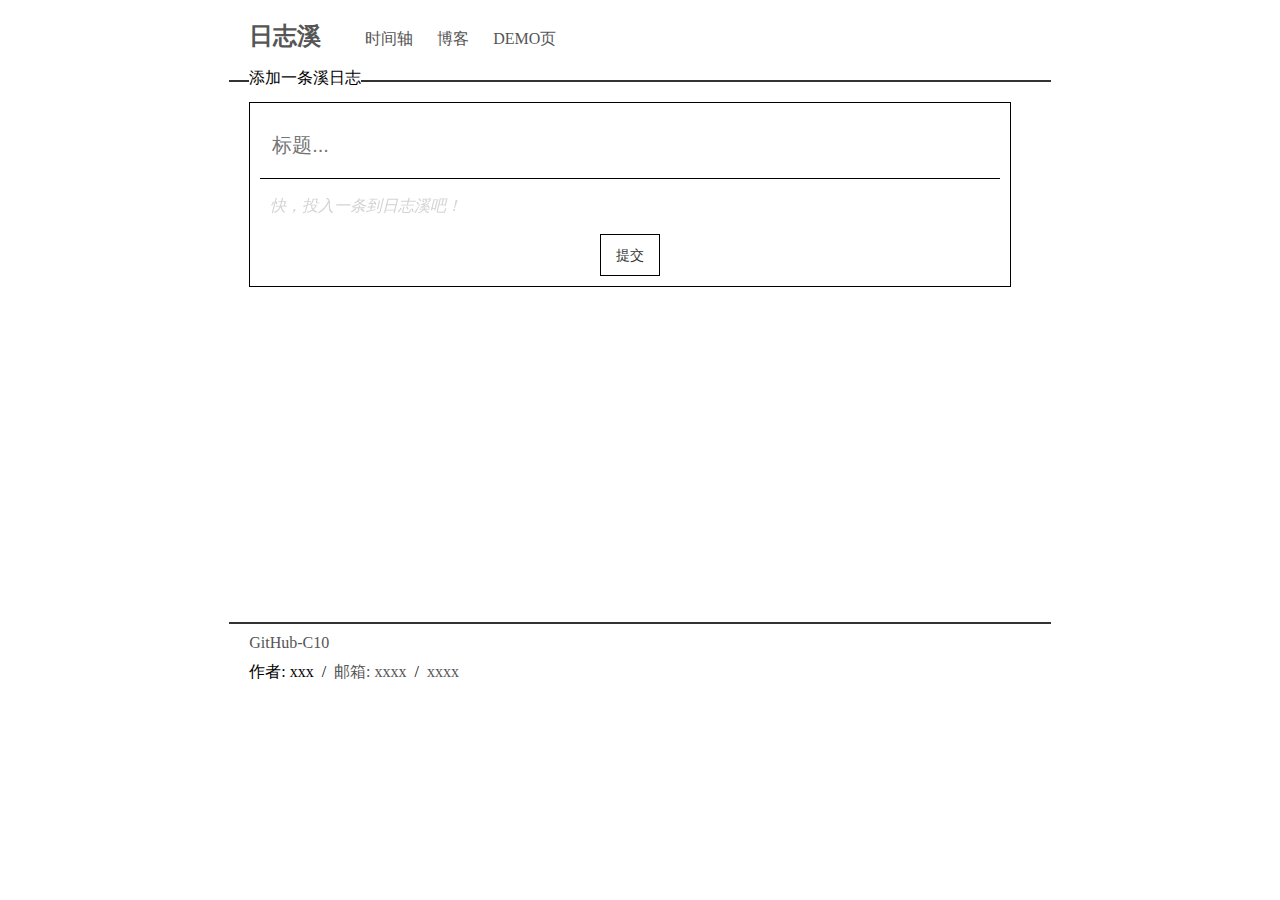
<file: test.html>
<!DOCTYPE html>
<html lang="zh">

<head>
    <meta charset="UTF-8">
    <meta http-equiv="X-UA-Compatible" content="IE=edge">
    <meta name="viewport" content="width=device-width, initial-scale=1.0">
    <link rel="stylesheet" href="./css/global.css">
    <link rel="stylesheet" href="./css/index.css">
    <link href="css/wangeditor.css" rel="stylesheet">
    <link rel="stylesheet" href="css/smoke.css">
    <script src="js/wangeditor.js"></script>
    <script src="js/axios.min.js"></script>
    <script src="js/qs.min.js"></script>
    <script src="js/smoke.min.js"></script>
    <link rel="shortcut icon" href="./img/favicon.ico" type="image/x-icon">
    <title>日志溪</title>
</head>
<script>
    var status_on=true
    // function checkStatus(){
    //     axios.get('api/check.php').then(res=>{
    //         console.log(res)
    //         if(res.data=='400'){
    //             clearInput()
    //         }else{
    //             status_on=true
    //         }
    //     }) 
    // }
    // checkStatus()
</script>
<body>
    <div id="app">
        <div id="nav-window">
            <div id="logo" class="title3" title="一个简单的日志书写上传"><a href="/">日志溪</a></div>
            <div class="site-group">
                <a target="_blank" href="/list.html">时间轴</a>
                <a target="_blank" href="http://blog.705705.xyz">博客</a>
                <a target="_blank" href="/test.html">DEMO页</a>
            </div>
        </div>
        <div class="section-title"><i>添加一条溪日志</i></div>
        <div id="site-window" class="site-window">
            <div class="input-window input-textarea" style="border: 1px red  soild;">
                <div id="editor-container">
                    <div id="title-container">
                        <input id="input-title" placeholder="标题...">
                        <div id="editor-text-area"></div>
                    </div>
                </div>
                <div class="input-button" id="input-button">
                    <button class="btn btn-default" onclick="upData()">提交</button>
                </div>

            </div>
        </div>
        <div id="footer-window" class="footer-window">
            <div><a target="_blank" href="https://github.com/chenwansal/c10navigation"> GitHub-C10</a></div>
            <div><i>作者: xxx</i>&nbsp; / &nbsp;<a target="_blank" href="mailto: xxxx">邮箱:
                    xxxx</a>&nbsp; / &nbsp;<a target="_blank"
                    href="xxx">xxxx</a></div>
        </div>
    </div>
</body>

<script>
    var E = window.wangEditor; 
    const { createEditor, createToolbar } = window.wangEditor
    const editorConfig = {}
    editorConfig.placeholder = '快，投入一条到日志溪吧！'
    const toolbarConfig = {}
    const editor = createEditor({
        selector: '#editor-container',
        config: editorConfig,
        mode: 'default'
    })
    function showMess (message){
        smoke.alert(
            message,function(){},{ok: "确定"}
        );
    }
    function clearInput(){
        editor.clear()
        document.getElementById('input-title').value=''
        document.getElementsByClassName("w-e-text-container")[0].style.display = "none";
        document.getElementById("input-button").style.display = "none";
        document.getElementById('input-title').value='今天已经写日志了哦！'
    }
    function upData(){
        if(status_on){
            upLog()
        }else{
            showMess("出现未知错误，请联系管理员进行处理！")
        }
    }
    function upLog(){
        var html = editor.getHtml()
        var text = editor.getText()
        var title=document.getElementById('input-title').value;
        var qs = Qs 
        axios({
            method: 'post',
            url: 'https://getman.cn/mock/weiwei/0524',
            data: qs.stringify({
                html: html,
                text: text,
                title: title
            }),
        }).then(function (response) {
            if(response.data=='200'){
                showMess("上传日志成功！")
                clearInput()
            }else{
                showMess("上传日志失败，请重新检测后提交！")
            }
        }).catch(function (error) {
            showMess("出现未知错误，请联系管理员进行处理！")
        });
    }
</script>

</html>
</file>
<file: css/global.css>
* {
    list-style-type: none;
}

a {
    text-decoration: none;
    color: #555;
}

i {
    font-style: normal;
}

.title1 {
    font-size: 32px;
    font-weight: bold;
    color: #333;
}

.title2 {
    font-size: 28px;
    font-weight: bold;
    color: #333;
}

.title3 {
    font-size: 24px;
    font-weight: bold;
    color: #333;
}

.title4 {
    font-size: 20px;
    font-weight: bold;
    color: #333;
}

.title5 {
    font-size: 16px;
    font-weight: bold;
    color: #333;
}

/* Common UI */
.section-title {
    width: 100%;
    margin: 10px 0;
    border-bottom: 2px solid #333;
}

.section-title > i {
    position: absolute;
    margin-top: -12px;
    margin-left: 20px;
    background-color: #fff;
}
</file>
<file: css/index.css>
#app {
    width: 65%;
    min-width: 640px;
    margin: 0 auto;
    display: block;
}

#nav-window {
    width: 100%;
    height: 40px;
    display: block;
    margin-top: 20px;
    margin-bottom: 20px;
    background-color: #fff;
}

#nav-window > div {
    display: inline-block;
    margin-left: 20px;
}

#site-window {
    width: 100%;
    min-height: 500px;
    height: auto;
    display: block;
    margin-top: 20px;
    background-color: #fff;
}

#site-window > div {
    margin: 10px 20px 10px 20px;
}

#site-window > div a {
    margin-left: 20px;
}

.site-group > a {
    margin-left: 20px;
}

#footer-window {
    width: 100%;
    height: 50px;
    display: block;
    margin-top: 20px;
    padding-bottom: 100px;
    background-color: #fff;
    border-top: 2px solid #333;
}

#footer-window > div {
    display: block;
    margin-top: 10px;
    margin-left: 20px;
}
#title-container {
    padding: 20px 10px;
    border-bottom: 1px solid #000;
  }

  #title-container input {
    font-size: 20px;
    border: 0;
    outline: none;
    width: 100%;
    line-height: 1;
  }
  .input-textarea{
    width: 90%;
    height: 100%;
    border: 1px solid #000;
    /*border-radius: 4px;*/
    padding: 10px;
    resize: none;
  }
  .btn {
    font-weight: 400;
    text-align: center;
    white-space: nowrap;
    /* vertical-align: middle; */
    -ms-touch-action: manipulation;
    touch-action: manipulation;
    cursor: pointer;
    background-image: none;
    border: 1px solid transparent;
    padding: 10px 15px;
    font-size: 14px;
    line-height: 1.42857143;
    /*border-radius: 4px;*/
    -webkit-user-select: none;
    -moz-user-select: none;
    -ms-user-select: none;
    user-select: none;
}
.input-button{
    width: 60px;
    margin: 0 auto;
}
.btn-default {
    margin: 0 auto;
    color: #333;
    background-color: #fff;
    border-color: #000;
}
</file>
<file: css/wangeditor.css>
:root,
:host {
  --w-e-textarea-bg-color: #fff;
  --w-e-textarea-color: #333;
  --w-e-textarea-border-color: #ccc;
  --w-e-textarea-slight-border-color: #e8e8e8;
  --w-e-textarea-slight-color: #d4d4d4;
  --w-e-textarea-slight-bg-color: #f5f2f0;
  --w-e-textarea-selected-border-color: #B4D5FF;
  --w-e-textarea-handler-bg-color: #4290f7;
  --w-e-toolbar-color: #595959;
  --w-e-toolbar-bg-color: #fff;
  --w-e-toolbar-active-color: #333;
  --w-e-toolbar-active-bg-color: #f1f1f1;
  --w-e-toolbar-disabled-color: #999;
  --w-e-toolbar-border-color: #e8e8e8;
  --w-e-modal-button-bg-color: #fafafa;
  --w-e-modal-button-border-color: #d9d9d9;
}

.w-e-text-container *,.w-e-toolbar *{box-sizing:border-box;margin:0;outline:none;padding:0}.w-e-text-container blockquote,.w-e-text-container li,.w-e-text-container p,.w-e-text-container td,.w-e-text-container th,.w-e-toolbar *{line-height:1.5}.w-e-text-container{background-color:var(--w-e-textarea-bg-color);color:var(--w-e-textarea-color);height:100%;position:relative}.w-e-text-container .w-e-scroll{-webkit-overflow-scrolling:touch;height:100%}.w-e-text-container [data-slate-editor]{word-wrap:break-word;border-top:1px solid transparent;min-height:100%;outline:0;padding:0 10px;white-space:pre-wrap}.w-e-text-container [data-slate-editor] p{margin:15px 0}.w-e-text-container [data-slate-editor] h1,.w-e-text-container [data-slate-editor] h2,.w-e-text-container [data-slate-editor] h3,.w-e-text-container [data-slate-editor] h4,.w-e-text-container [data-slate-editor] h5{margin:20px 0}.w-e-text-container [data-slate-editor] img{cursor:default;display:inline!important;max-width:100%;min-height:20px;min-width:20px}.w-e-text-container [data-slate-editor] [data-selected=true]{box-shadow:0 0 0 2px var(--w-e-textarea-selected-border-color)}.w-e-text-placeholder{font-style:italic;left:10px;top:17px;width:90%}.w-e-max-length-info,.w-e-text-placeholder{color:var(--w-e-textarea-slight-color);pointer-events:none;position:absolute;-webkit-user-select:none;-moz-user-select:none;user-select:none}.w-e-max-length-info{bottom:.5em;right:1em}.w-e-bar{background-color:var(--w-e-toolbar-bg-color);color:var(--w-e-toolbar-color);font-size:14px;padding:0 5px}.w-e-bar svg{fill:var(--w-e-toolbar-color);height:14px;width:14px}.w-e-bar-show{display:flex}.w-e-bar-hidden{display:none}.w-e-hover-bar{border:1px solid var(--w-e-toolbar-border-color);border-radius:3px;box-shadow:0 2px 5px #0000001f;position:absolute}.w-e-toolbar{flex-wrap:wrap;position:relative}.w-e-bar-divider{background-color:var(--w-e-toolbar-border-color);display:inline-flex;height:40px;margin:0 5px;width:1px}.w-e-bar-item{display:flex;height:40px;padding:4px;position:relative;text-align:center}.w-e-bar-item,.w-e-bar-item button{align-items:center;justify-content:center}.w-e-bar-item button{background:transparent;border:none;color:var(--w-e-toolbar-color);cursor:pointer;display:inline-flex;height:32px;overflow:hidden;padding:0 8px;white-space:nowrap}.w-e-bar-item button:hover{background-color:var(--w-e-toolbar-active-bg-color);color:var(--w-e-toolbar-active-color)}.w-e-bar-item button .title{margin-left:5px}.w-e-bar-item .active{background-color:var(--w-e-toolbar-active-bg-color);color:var(--w-e-toolbar-active-color)}.w-e-bar-item .disabled{color:var(--w-e-toolbar-disabled-color);cursor:not-allowed}.w-e-bar-item .disabled svg{fill:var(--w-e-toolbar-disabled-color)}.w-e-bar-item .disabled:hover{background-color:var(--w-e-toolbar-bg-color);color:var(--w-e-toolbar-disabled-color)}.w-e-bar-item .disabled:hover svg{fill:var(--w-e-toolbar-disabled-color)}.w-e-menu-tooltip-v5:before{background-color:var(--w-e-toolbar-active-color);border-radius:5px;color:var(--w-e-toolbar-bg-color);content:attr(data-tooltip);font-size:.75em;opacity:0;padding:5px 10px;position:absolute;text-align:center;top:40px;transition:opacity .6s;visibility:hidden;white-space:pre;z-index:1}.w-e-menu-tooltip-v5:after{border:5px solid transparent;border-bottom:5px solid var(--w-e-toolbar-active-color);content:"";opacity:0;position:absolute;top:30px;transition:opacity .6s;visibility:hidden}.w-e-menu-tooltip-v5:hover:after,.w-e-menu-tooltip-v5:hover:before{opacity:1;visibility:visible}.w-e-menu-tooltip-v5.tooltip-right:before{left:100%;top:10px}.w-e-menu-tooltip-v5.tooltip-right:after{border-bottom-color:transparent;border-left-color:transparent;border-right-color:var(--w-e-toolbar-active-color);border-top-color:transparent;left:100%;margin-left:-10px;top:16px}.w-e-bar-item-group .w-e-bar-item-menus-container{background-color:var(--w-e-toolbar-bg-color);border:1px solid var(--w-e-toolbar-border-color);border-radius:3px;box-shadow:0 2px 10px #0000001f;display:none;left:0;margin-top:40px;position:absolute;top:0;z-index:1}.w-e-bar-item-group:hover .w-e-bar-item-menus-container{display:block}.w-e-select-list{background-color:var(--w-e-toolbar-bg-color);border:1px solid var(--w-e-toolbar-border-color);border-radius:3px;box-shadow:0 2px 10px #0000001f;left:0;margin-top:40px;max-height:350px;min-width:100px;overflow-y:auto;position:absolute;top:0;z-index:1}.w-e-select-list ul{line-height:1;list-style:none}.w-e-select-list ul .selected{background-color:var(--w-e-toolbar-active-bg-color)}.w-e-select-list ul li{cursor:pointer;padding:7px 0 7px 25px;position:relative;text-align:left;white-space:nowrap}.w-e-select-list ul li:hover{background-color:var(--w-e-toolbar-active-bg-color)}.w-e-select-list ul li svg{left:0;margin-left:5px;margin-top:-7px;position:absolute;top:50%}.w-e-bar-bottom .w-e-select-list{bottom:0;margin-bottom:40px;margin-top:0;top:inherit}.w-e-drop-panel{background-color:var(--w-e-toolbar-bg-color);border:1px solid var(--w-e-toolbar-border-color);border-radius:3px;box-shadow:0 2px 10px #0000001f;margin-top:40px;min-width:200px;padding:10px;position:absolute;top:0;z-index:1}.w-e-bar-bottom .w-e-drop-panel{bottom:0;margin-bottom:40px;margin-top:0;top:inherit}.w-e-modal{background-color:var(--w-e-toolbar-bg-color);border:1px solid var(--w-e-toolbar-border-color);border-radius:3px;box-shadow:0 2px 10px #0000001f;color:var(--w-e-toolbar-color);font-size:14px;min-height:40px;min-width:100px;padding:20px 15px 0;position:absolute;text-align:left;z-index:1}.w-e-modal .btn-close{cursor:pointer;line-height:1;padding:5px;position:absolute;right:8px;top:7px}.w-e-modal .btn-close svg{fill:var(--w-e-toolbar-color);height:10px;width:10px}.w-e-modal .babel-container{display:block;margin-bottom:15px}.w-e-modal .babel-container span{display:block;margin-bottom:10px}.w-e-modal .button-container{margin-bottom:15px}.w-e-modal button{background-color:var(--w-e-modal-button-bg-color);border:1px solid var(--w-e-modal-button-border-color);border-radius:4px;color:var(--w-e-toolbar-color);cursor:pointer;font-weight:400;height:32px;padding:4.5px 15px;text-align:center;touch-action:manipulation;transition:all .3s cubic-bezier(.645,.045,.355,1);-webkit-user-select:none;-moz-user-select:none;user-select:none;white-space:nowrap}.w-e-modal input[type=number],.w-e-modal input[type=text],.w-e-modal textarea{font-feature-settings:"tnum";background-color:var(--w-e-toolbar-bg-color);border:1px solid var(--w-e-modal-button-border-color);border-radius:4px;color:var(--w-e-toolbar-color);font-variant:tabular-nums;padding:4.5px 11px;transition:all .3s;width:100%}.w-e-modal textarea{min-height:60px}body .w-e-modal,body .w-e-modal *{box-sizing:border-box}.w-e-progress-bar{background-color:var(--w-e-textarea-handler-bg-color);height:1px;position:absolute;transition:width .3s;width:0}.w-e-full-screen-container{bottom:0!important;display:flex!important;flex-direction:column!important;height:100%!important;left:0!important;margin:0!important;padding:0!important;position:fixed;right:0!important;top:0!important;width:100%!important}.w-e-full-screen-container [data-w-e-textarea=true]{flex:1!important}
.w-e-text-container [data-slate-editor] code{background-color:var(--w-e-textarea-slight-bg-color);border-radius:3px;font-family:monospace;padding:3px}.w-e-panel-content-color{list-style:none;text-align:left;width:230px}.w-e-panel-content-color li{border:1px solid var(--w-e-toolbar-bg-color);border-radius:3px 3px;cursor:pointer;display:inline-block;padding:2px}.w-e-panel-content-color li:hover{border-color:var(--w-e-toolbar-color)}.w-e-panel-content-color li .color-block{border:1px solid var(--w-e-toolbar-border-color);border-radius:3px 3px;height:17px;width:17px}.w-e-panel-content-color .active{border-color:var(--w-e-toolbar-color)}.w-e-panel-content-color .clear{line-height:1.5;margin-bottom:5px;width:100%}.w-e-panel-content-color .clear svg{height:16px;margin-bottom:-4px;width:16px}.w-e-text-container [data-slate-editor] blockquote{background-color:var(--w-e-textarea-slight-bg-color);border-left:8px solid var(--w-e-textarea-selected-border-color);display:block;font-size:100%;line-height:1.5;margin:10px 0;padding:10px}.w-e-panel-content-emotion{font-size:20px;list-style:none;text-align:left;width:300px}.w-e-panel-content-emotion li{border-radius:3px 3px;cursor:pointer;display:inline-block;padding:0 5px}.w-e-panel-content-emotion li:hover{background-color:var(--w-e-textarea-slight-bg-color)}.w-e-textarea-divider{border-radius:3px;margin:20px auto;padding:20px}.w-e-textarea-divider hr{background-color:var(--w-e-textarea-border-color);border:0;display:block;height:1px}.w-e-text-container [data-slate-editor] pre>code{background-color:var(--w-e-textarea-slight-bg-color);border:1px solid var(--w-e-textarea-slight-border-color);border-radius:4px 4px;display:block;font-size:14px;padding:10px;text-indent:0}.w-e-text-container [data-slate-editor] .w-e-image-container{display:inline-block;margin:0 10px}.w-e-text-container [data-slate-editor] .w-e-image-container:hover{box-shadow:0 0 0 2px var(--w-e-textarea-selected-border-color)}.w-e-text-container [data-slate-editor] .w-e-selected-image-container{overflow:hidden;position:relative}.w-e-text-container [data-slate-editor] .w-e-selected-image-container .w-e-image-dragger{background-color:var(--w-e-textarea-handler-bg-color);height:7px;position:absolute;width:7px}.w-e-text-container [data-slate-editor] .w-e-selected-image-container .left-top{cursor:nwse-resize;left:0;top:0}.w-e-text-container [data-slate-editor] .w-e-selected-image-container .right-top{cursor:nesw-resize;right:0;top:0}.w-e-text-container [data-slate-editor] .w-e-selected-image-container .left-bottom{bottom:0;cursor:nesw-resize;left:0}.w-e-text-container [data-slate-editor] .w-e-selected-image-container .right-bottom{bottom:0;cursor:nwse-resize;right:0}.w-e-text-container [data-slate-editor] .w-e-selected-image-container:hover{box-shadow:none}.w-e-text-container [contenteditable=false] .w-e-image-container:hover{box-shadow:none}
.w-e-text-container [data-slate-editor] ol,.w-e-text-container [data-slate-editor] ul{padding-left:20px}.w-e-text-container [data-slate-editor] li{line-height:inherit;margin:10px 0}
.w-e-text-container [data-slate-editor] table{border-collapse:collapse}.w-e-text-container [data-slate-editor] table td,.w-e-text-container [data-slate-editor] table th{border:1px solid var(--w-e-textarea-border-color);line-height:1.5;min-width:50px;padding:3px 5px;text-align:left}.w-e-text-container [data-slate-editor] table th{background-color:var(--w-e-textarea-slight-bg-color);font-weight:700;text-align:center}.w-e-text-container [data-slate-editor] table.full-width{width:100%}.w-e-text-container [data-slate-editor] table.full-width td.th{min-width:0}.w-e-panel-content-table{background-color:var(--w-e-toolbar-bg-color)}.w-e-panel-content-table table{border-collapse:collapse}.w-e-panel-content-table td{border:1px solid var(--w-e-toolbar-border-color);cursor:pointer;height:15px;padding:3px 5px;width:20px}.w-e-panel-content-table td.active{background-color:var(--w-e-toolbar-active-bg-color)}
.w-e-textarea-video-container{border:1px solid var(--w-e-textarea-border-color);margin:0 auto;padding:10px 0;text-align:center;width:480px}.w-e-textarea-video-container iframe{height:245px;width:450px}.w-e-textarea-video-container video{width:450px}

.w-e-text-container [data-slate-editor] pre>code{word-wrap:normal;font-family:Consolas,Monaco,Andale Mono,Ubuntu Mono,monospace;-webkit-hyphens:none;hyphens:none;line-height:1.5;margin:.5em 0;overflow:auto;padding:1em;-moz-tab-size:4;-o-tab-size:4;tab-size:4;text-align:left;text-shadow:0 1px #fff;white-space:pre;word-break:normal;word-spacing:normal}.w-e-text-container [data-slate-editor] pre>code .token.cdata,.w-e-text-container [data-slate-editor] pre>code .token.comment,.w-e-text-container [data-slate-editor] pre>code .token.doctype,.w-e-text-container [data-slate-editor] pre>code .token.prolog{color:#708090}.w-e-text-container [data-slate-editor] pre>code .token.punctuation{color:#999}.w-e-text-container [data-slate-editor] pre>code .token.namespace{opacity:.7}.w-e-text-container [data-slate-editor] pre>code .token.boolean,.w-e-text-container [data-slate-editor] pre>code .token.constant,.w-e-text-container [data-slate-editor] pre>code .token.deleted,.w-e-text-container [data-slate-editor] pre>code .token.number,.w-e-text-container [data-slate-editor] pre>code .token.property,.w-e-text-container [data-slate-editor] pre>code .token.symbol,.w-e-text-container [data-slate-editor] pre>code .token.tag{color:#905}.w-e-text-container [data-slate-editor] pre>code .token.attr-name,.w-e-text-container [data-slate-editor] pre>code .token.builtin,.w-e-text-container [data-slate-editor] pre>code .token.char,.w-e-text-container [data-slate-editor] pre>code .token.inserted,.w-e-text-container [data-slate-editor] pre>code .token.selector,.w-e-text-container [data-slate-editor] pre>code .token.string{color:#690}.w-e-text-container [data-slate-editor] pre>code .language-css .token.string,.w-e-text-container [data-slate-editor] pre>code .style .token.string,.w-e-text-container [data-slate-editor] pre>code .token.entity,.w-e-text-container [data-slate-editor] pre>code .token.operator,.w-e-text-container [data-slate-editor] pre>code .token.url{color:#9a6e3a}.w-e-text-container [data-slate-editor] pre>code .token.atrule,.w-e-text-container [data-slate-editor] pre>code .token.attr-value,.w-e-text-container [data-slate-editor] pre>code .token.keyword{color:#07a}.w-e-text-container [data-slate-editor] pre>code .token.class-name,.w-e-text-container [data-slate-editor] pre>code .token.function{color:#dd4a68}.w-e-text-container [data-slate-editor] pre>code .token.important,.w-e-text-container [data-slate-editor] pre>code .token.regex,.w-e-text-container [data-slate-editor] pre>code .token.variable{color:#e90}.w-e-text-container [data-slate-editor] pre>code .token.bold,.w-e-text-container [data-slate-editor] pre>code .token.important{font-weight:700}.w-e-text-container [data-slate-editor] pre>code .token.italic{font-style:italic}.w-e-text-container [data-slate-editor] pre>code .token.entity{cursor:help}
</file>
<file: css/smoke.css>
.smoke-base {
  position: fixed;
  top: 0;
  left: 0;
  bottom: 0;
  right: 0;
  visibility: hidden;
  opacity: 0;
}

.smoke-base.smoke-visible {
  opacity: 1;
  visibility: visible;
}

.smokebg {
  position: fixed;
  top: 0;
  left: 0;
  bottom: 0;
  right: 0;
}

.smoke-base .dialog {
  position: absolute;
}

.dialog-prompt {
  margin-top: 15px;
  text-align: center;
}

.dialog-buttons {
  margin: 20px 0 5px 0
}

.smoke {
  font-family: Menlo, 'Andale Mono', monospace;
  text-align: center;
  font-size: 22px;
  line-height: 150%;
}

.dialog-buttons button {
  display: inline-block;
  vertical-align: baseline;
  cursor: pointer;
  font-family: Menlo, 'Andale Mono', monospace;
  font-style: normal;
  text-decoration: none;
  border: 0;
  outline: 0;
  margin: 0 5px;
  -webkit-background-clip: padding-box;
  font-size: 13px;
  line-height: 13px;
  font-weight: normal;
  padding: 9px 12px;
}

.dialog-prompt input {
  margin: 0;
  border: 0;
  font-family: sans-serif;
  outline: none;
  font-family: Menlo, 'Andale Mono', monospace;
  border: 1px solid #aaa;
  width: 75%;
  display: inline-block;
  background-color: transparent;
  font-size: 16px;
  padding: 8px;
}

.smoke-base {
  background: rgba(0,0,0,.3);
  filter: progid:DXImageTransform.Microsoft.gradient(startColorstr=#90000000,endColorstr=#900000000);
}

.smoke-base .dialog {
  top: 25%;
  width: 40%;
  left: 50%;
  margin-left: -20%;
}

.smoke-base .dialog-inner {
  padding: 15px;

  color:#202020;
}

.smoke {
  background-color: rgba(255,255,255,0.95);
  filter: progid:DXImageTransform.Microsoft.gradient(startColorstr=#ffffff,endColorstr=#ffffff);
	box-shadow: 0 2px 8px #666;
}


.dialog-buttons button {
  background-color: rgba(0,0,0,.85);
  filter: progid:DXImageTransform.Microsoft.gradient(startColorstr=#222222,endColorstr=#222222);
  border-radius: 0;
  color: #fff;
}

button.cancel {
  background-color: rgba(0,0,0,.40);
  filter: progid:DXImageTransform.Microsoft.gradient(startColorstr=#444444,endColorstr=#444444);
}

.queue{
	display:none;
}
</file>
